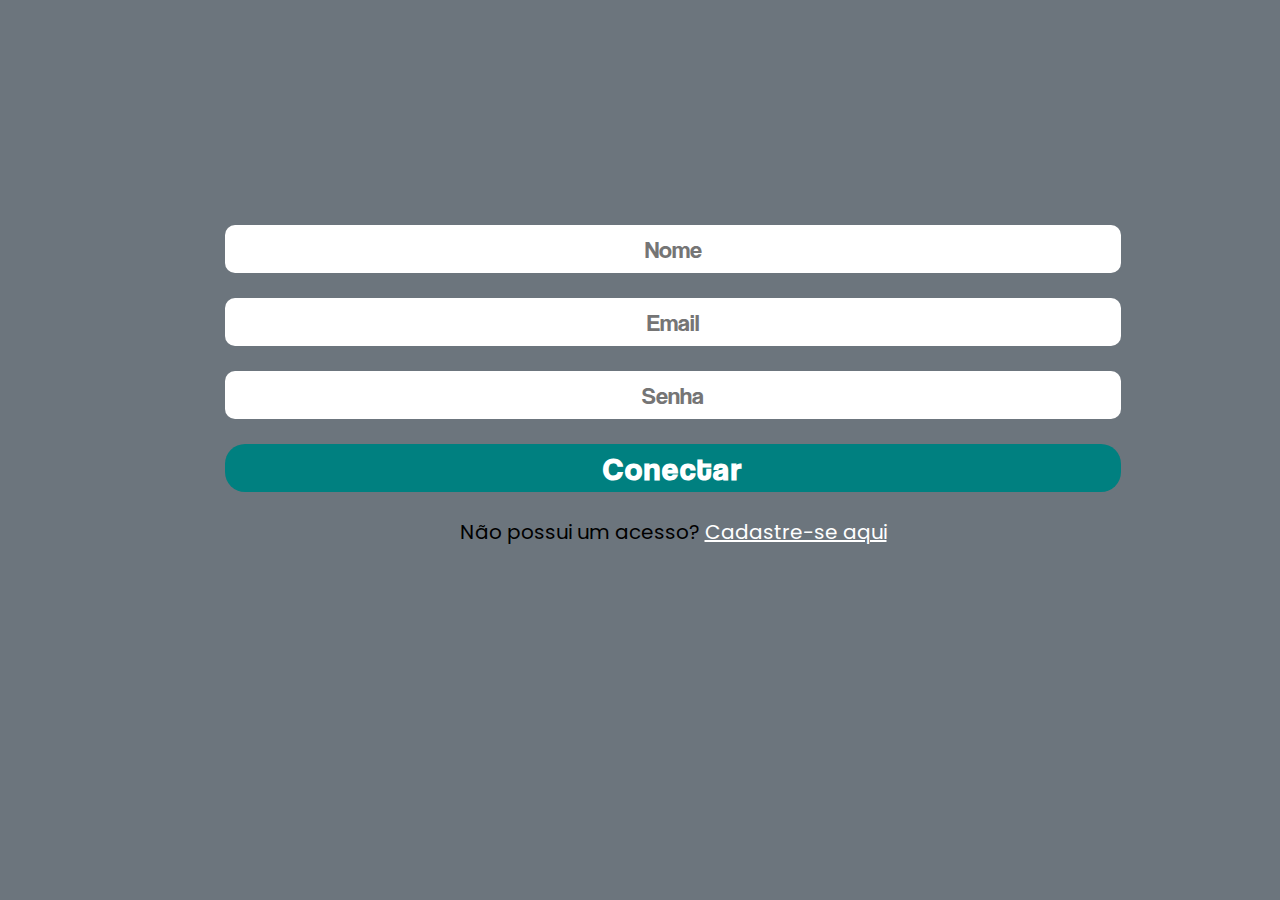
<file: loginForm.html>
<!DOCTYPE html>
<html lang="en">

<head>
  <title>Login</title>
  <meta charset="UTF-8">
  <meta name="viewport" content="width=device-width, initial-scale=1">
  <link href="css/registro.css" rel="stylesheet">
</head>

<body>

  <main class="loginMain">
    <form class="inputs" action="./login.php" method="post">
      <input class="input" type="text" name="nome" placeholder="Nome" aria-placeholder="Nome">
      <input class="input" type="email" name="email" placeholder="Email" aria-placeholder="Email">
      <input class="input" type="password" name="senha" placeholder="Senha" aria-placeholder="Senha">
      <input class="submit" type="submit" value="Conectar">
      <div>
        <p class="textReg">Não possui um acesso? <a class="linkReg" href="./registroForm.php">Cadastre-se aqui</a></p>
      </div>
    </form>
  </main>

</body>

</html>
</file>
<file: css/registro.css>
@import "./geral.css";

body {
  background: var(--back-color); 
  background-attachment: fixed;
  top: 0;
  bottom: 0;
  left: 0;
  right: 0;
  min-height: 100%;
  min-width: 100%;
}

.inputs {
  margin: 25vh;
  width: 70vw;
  height: 70%;
  display: grid;
  gap: 25px;
}

.input { 
  border-radius: 10px;
  height: 3rem;
  width: 100%;
  font-size: 1.5em; 
  font-family: "Coolvetica";
}

.selectAndLabelWrapper {
  width: 100%;
}

.label {
  width: 20%;
  color: var(--accent-color);
}

.select {
  border-radius: 10px;
  width: 80%;
  height: 3rem;
  font-size: 1.5em; 
}

.submit {
  background: #dedede;
  width: 100%;
  height: 3rem;
  font-size: 2rem;
  letter-spacing: 2px;
  background: teal;
  border-radius: 20px;
  color: #fff;
  font-weight: 600;
  font-family: Coolvetica;
  transition: 250ms ease-out;  
}

.submit:hover {
  cursor: pointer;
  transform: scale(1.2);
}

.textReg {
  font-size: 20px;
}

.textReg a {
  color: var(--accent-color);
  text-decoration: underline;
}
</file>
